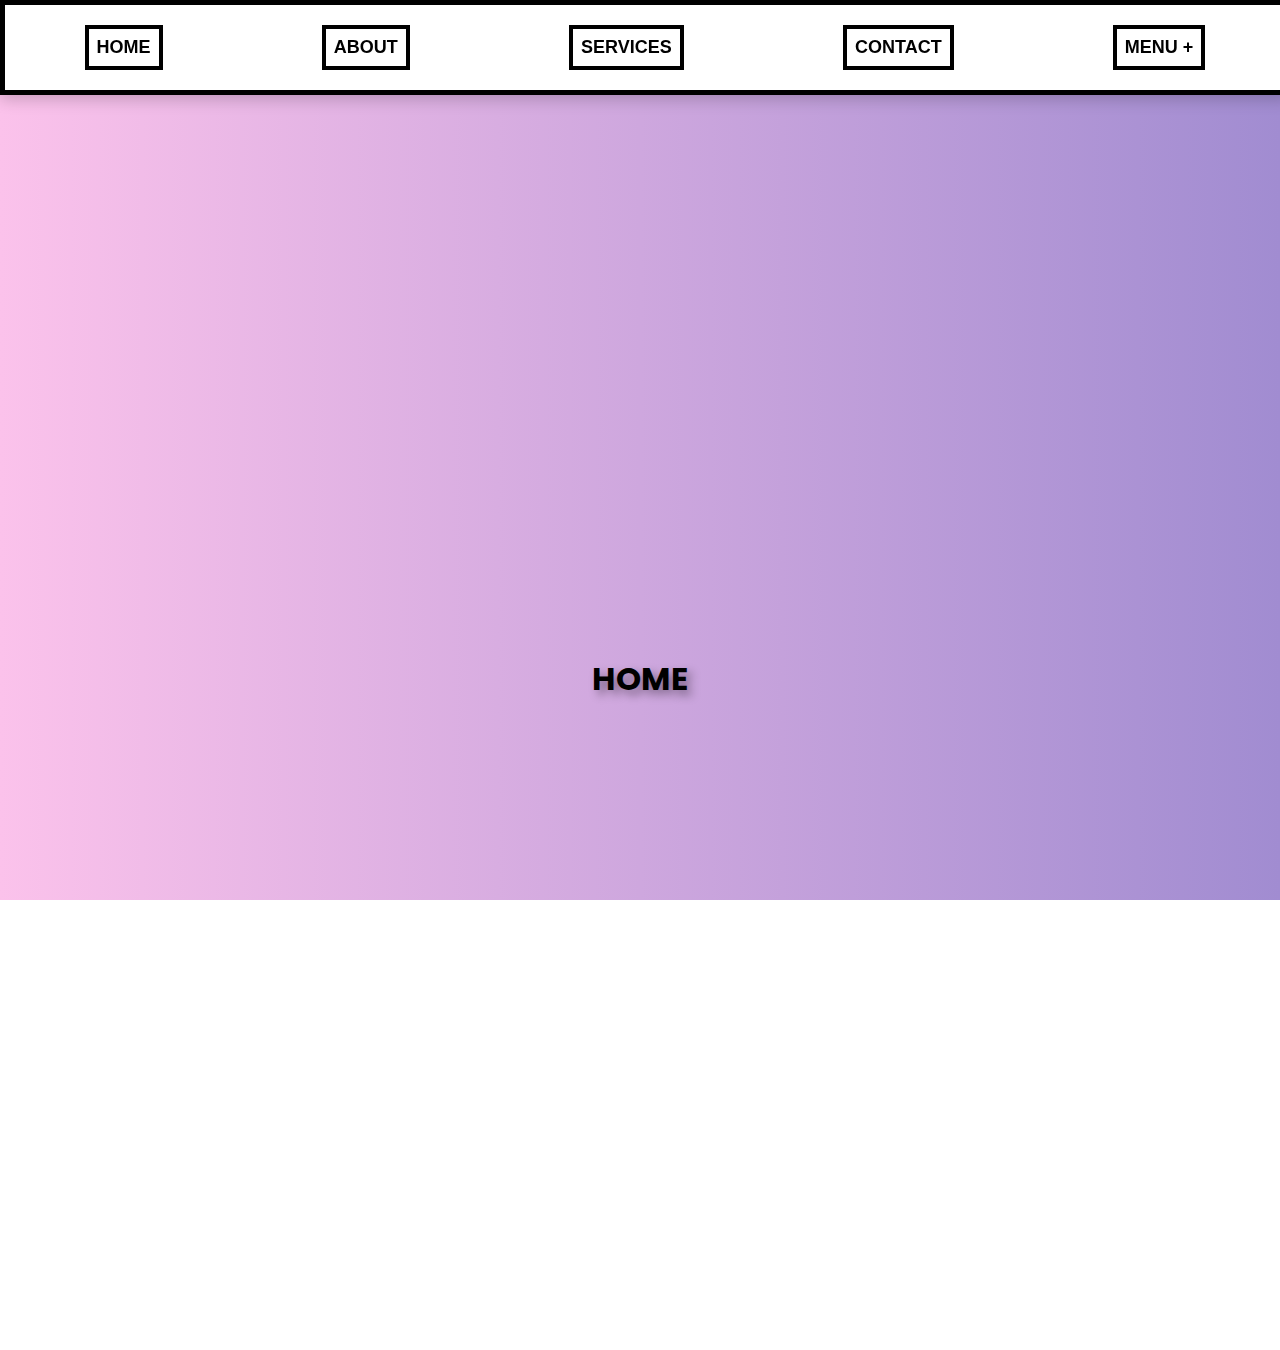
<file: index.html>
<!DOCTYPE html>
<html lang="en">
<head>
    <meta charset="UTF-8">
    <meta name="viewport" content="width=device-width, initial-scale=1.0">
    <title>Navigation menu</title>
    <link rel="stylesheet" href="index.css">
    <link href="https://fonts.googleapis.com/css2?family=Poppins:wght@700&display=swap" rel="stylesheet">
</head>
<body>
    <nav class="navmenu">
            <button id="itema">HOME</button>
            <button id="itemb">ABOUT</button>
            <button id="itemc">SERVICES</button>
            <button id="itemd">CONTACT</button>
            <div class="dropdown">
                <button id="iteme" class="dropdown-btn">MENU <b>+</b></button>
                <div class="dropdown-content">
                    <a href="#option1">Mywebapp</a>
                    <a href="#option2">Mydocuments</a>
                    <a href="https://github.com/">Myprofile</a>
                </div>
            </div>
    </nav>

    <header id="header">
        <p id="title">HOME</p>
    </header>


    <script src="index.js"></script>
</body>
</html>
</file>
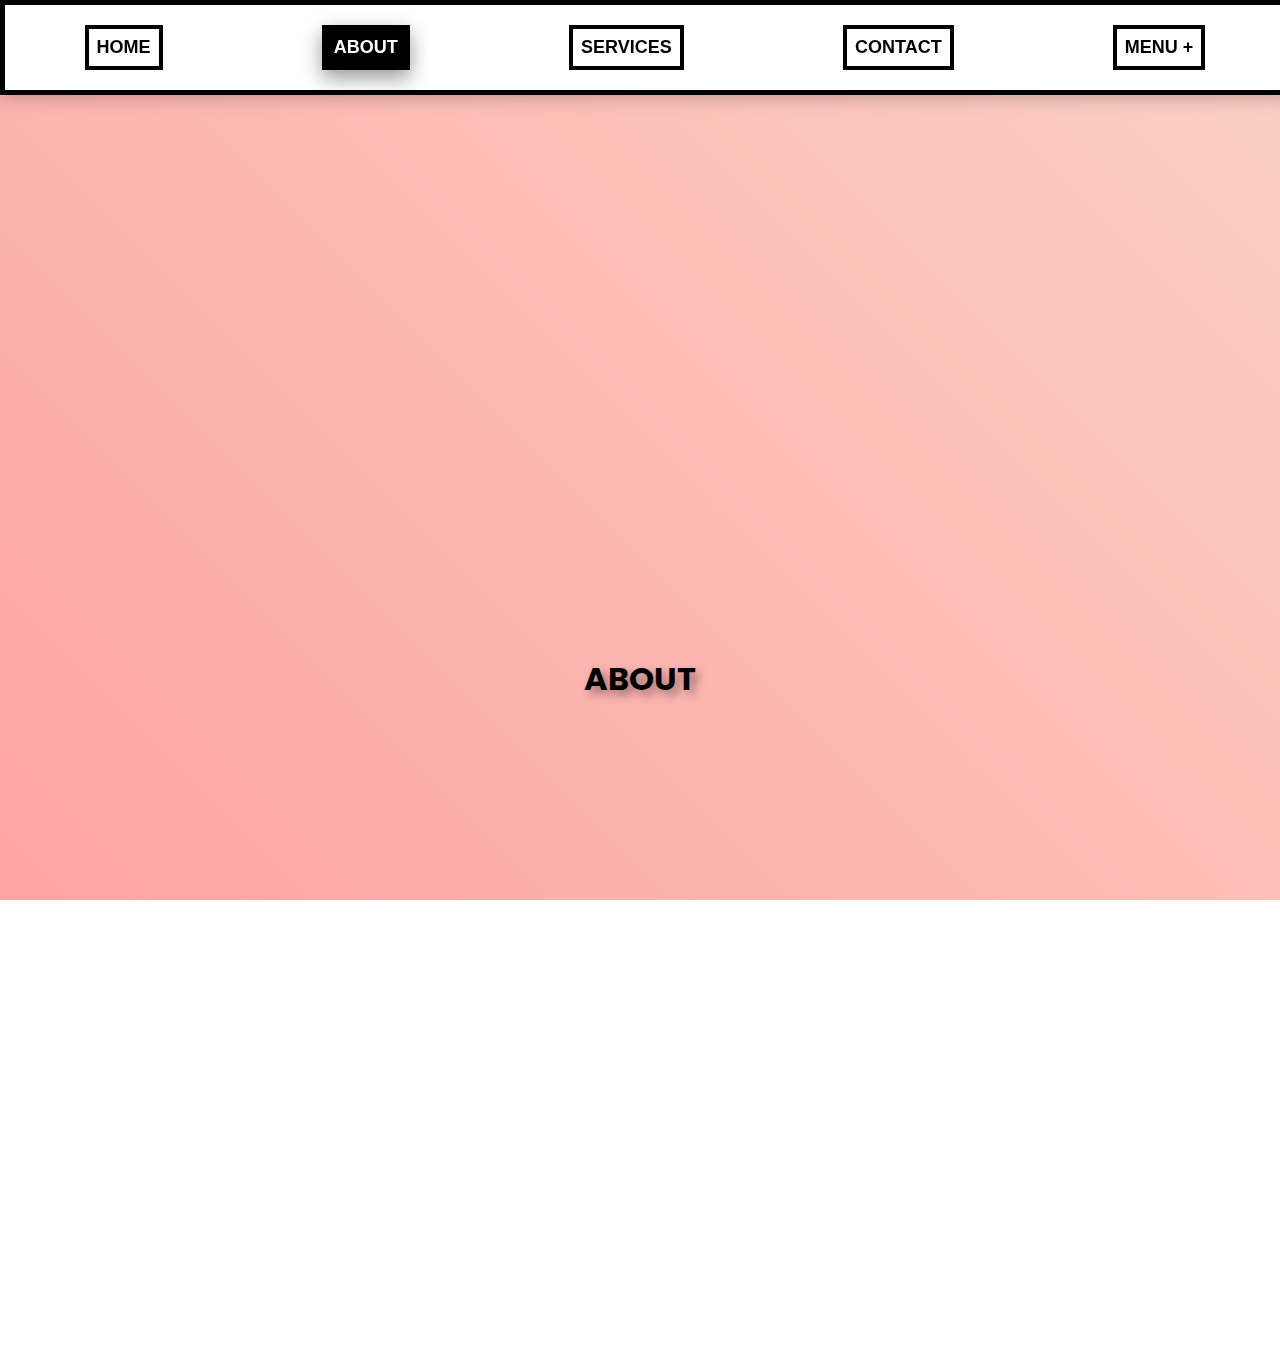
<file: about.html>
<!DOCTYPE html>
<html lang="en">
<head>
    <meta charset="UTF-8">
    <meta name="viewport" content="width=device-width, initial-scale=1.0">
    <title>Navigation menu</title>
    <link rel="stylesheet" href="index.css">
    <link href="https://fonts.googleapis.com/css2?family=Poppins:wght@700&display=swap" rel="stylesheet">
</head>
<body>
    <nav class="navmenu">
            <button id="itema">HOME</button>
            <button id="itemb" class="active">ABOUT</button>
            <button id="itemc">SERVICES</button>
            <button id="itemd">CONTACT</button>
            <div class="dropdown">
                <button id="iteme" class="dropdown-btn">MENU <b>+</b></button>
                <div class="dropdown-content">
                    <a href="#option1">Mywebapp</a>
                    <a href="#option2">Mydocuments</a>
                    <a href="https://github.com/">Myprofile</a>
                </div>
            </div>
    </nav>

    <header id="headera">
        <p id="title">ABOUT</p>
    </header>
    <script src="index.js"></script>
</body>
</html>
</file>
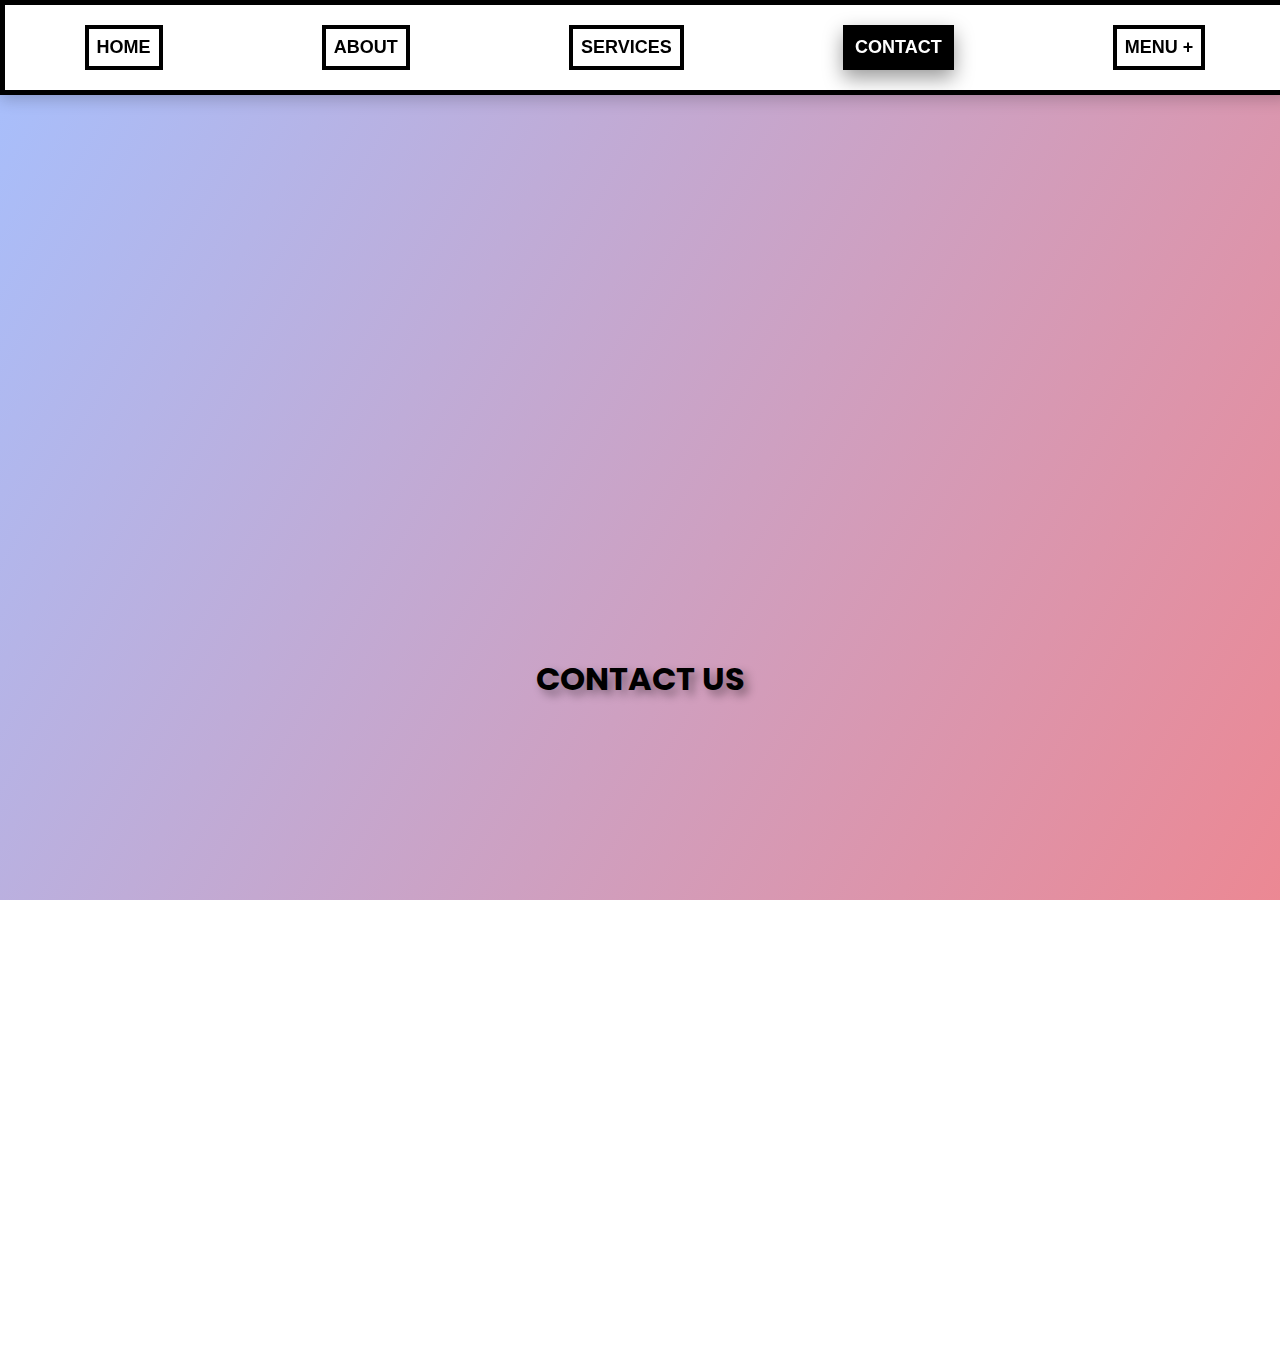
<file: contact.html>
<!DOCTYPE html>
<html lang="en">
<head>
    <meta charset="UTF-8">
    <meta name="viewport" content="width=device-width, initial-scale=1.0">
    <title>Navigation menu</title>
    <link rel="stylesheet" href="index.css">
    <link href="https://fonts.googleapis.com/css2?family=Poppins:wght@700&display=swap" rel="stylesheet">
</head>
<body>
    <nav class="navmenu">
        <button id="itema">HOME</button>
        <button id="itemb">ABOUT</button>
        <button id="itemc">SERVICES</button>
        <button id="itemd" class="active">CONTACT</button>
        <div class="dropdown">
            <button id="iteme" class="dropdown-btn">MENU <b>+</b></button>
            <div class="dropdown-content">
                <a href="#option1">Mywebapp</a>
                <a href="#option2">Mydocuments</a>
                <a href="https://github.com/">Myprofile</a>
            </div>
        </div>
    </nav>

    <header id="headerc">
        <p id="title">CONTACT US</p>
    </header>

    <script src="index.js"></script>
</body>
</html>
</file>
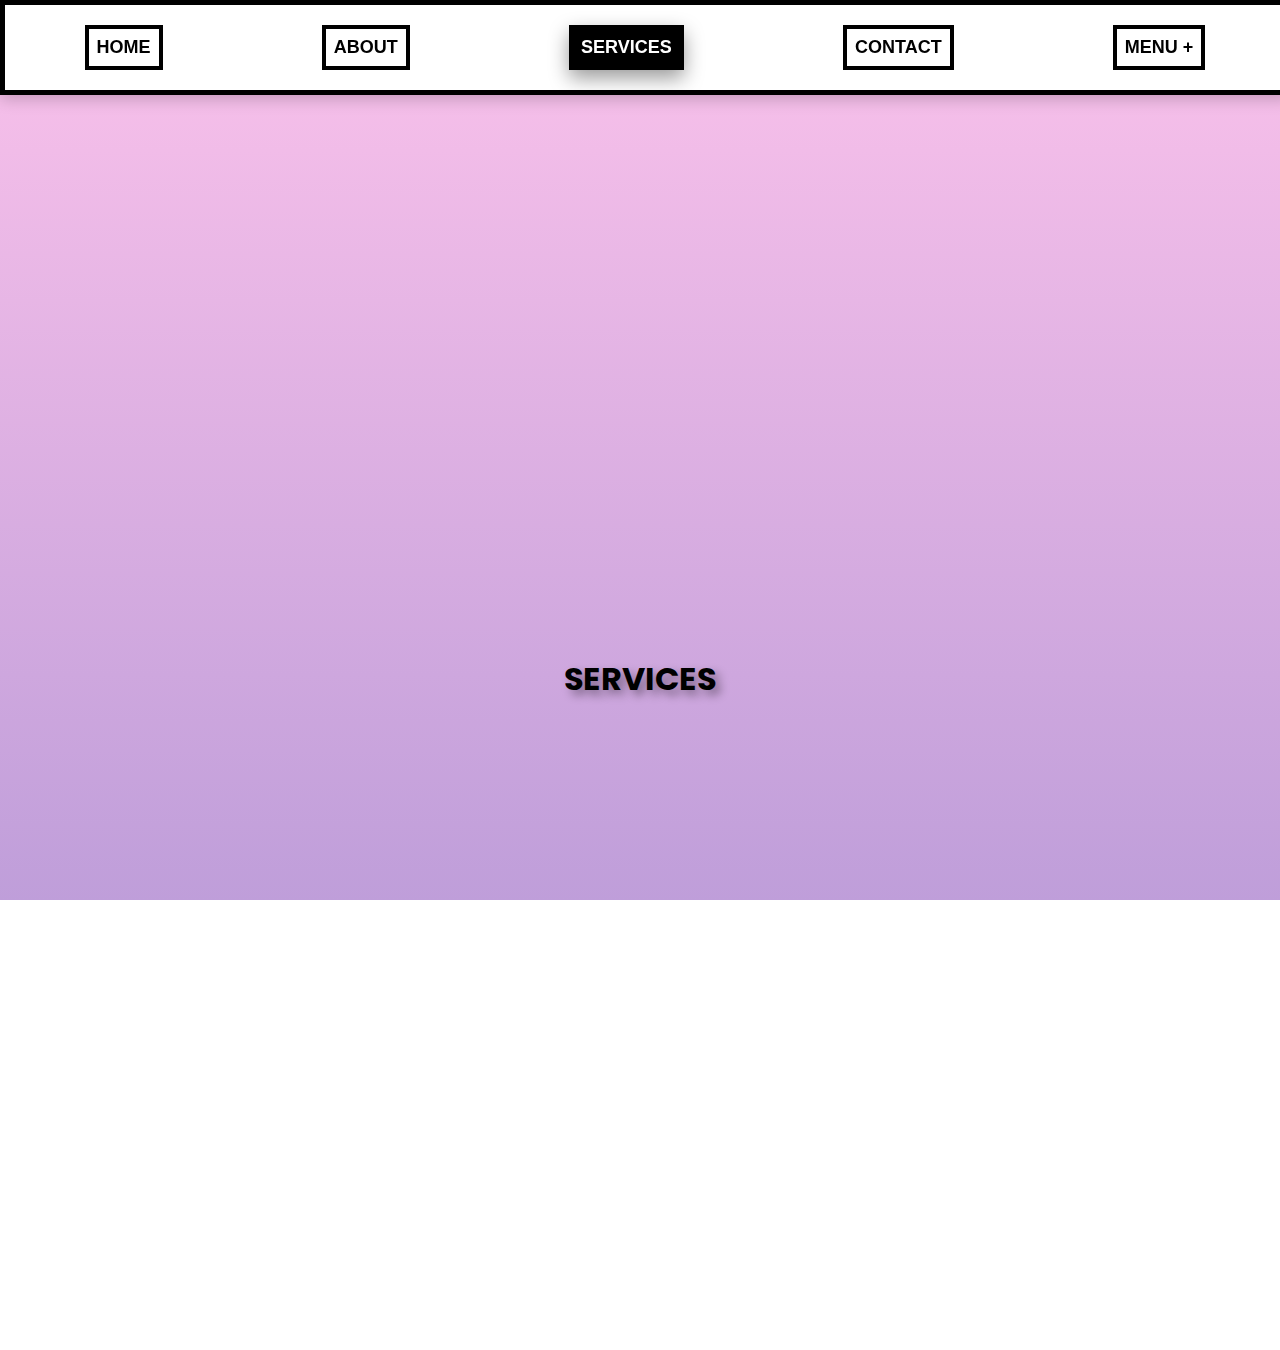
<file: service.html>
<!DOCTYPE html>
<html lang="en">
<head>
    <meta charset="UTF-8">
    <meta name="viewport" content="width=device-width, initial-scale=1.0">
    <title>Navigation menu</title>
    <link rel="stylesheet" href="index.css">
    <link href="https://fonts.googleapis.com/css2?family=Poppins:wght@700&display=swap" rel="stylesheet">
</head>
<body>
    <nav class="navmenu">
            <button id="itema">HOME</button>
            <button id="itemb">ABOUT</button>
            <button id="itemc" class="active">SERVICES</button>
            <button id="itemd">CONTACT</button>
            <div class="dropdown">
                <button id="iteme" class="dropdown-btn">MENU <b>+</b></button>
                <div class="dropdown-content">
                    <a href="#option1">Mywebapp</a>
                    <a href="#option2">Mydocuments</a>
                    <a href="https://github.com/">Myprofile</a>
                </div>
            </div>
    </nav>

    <header id="headerb">
        <p id="title">SERVICES</p>
    </header>
    <script src="index.js"></script>
</body>
</html>
</file>
<file: index.css>
@import url('https://fonts.googleapis.com/css?family=Montserrat:400,700|Open+Sans:400|Open+Sans+Condensed:300');

:root {
    --primary-font: 'Montserrat', sans-serif;
    --secondary-font: 'Open Sans', sans-serif;
    --tertiary-font: 'Open Sans Condensed', sans-serif;
}
html, body {
    margin: 0px;
    padding: 0px;
    height: 100%;   
    font-family: 'Poppins', sans-serif; 
    overflow-x: hidden;
}

.navmenu {
    display: flex;
    border: 5px solid black;
    justify-content: space-around;
    padding-top: 20px;
    padding-bottom: 20px;
    transition: background 0.5s ease, transform 0.3s ease, box-shadow 0.3s ease;
    box-shadow: 0 4px 15px rgba(0, 0, 0, 0.2);
    position: fixed;
    width: 100%;
    top: 0;
    left: 0;
    z-index: 1000;
    background-color: white;
}


#itema, #itemb, #itemc, #itemd,#iteme {
    border: 4px solid black;
    padding: 8px;
    font-size: 18px;
    font-weight: bolder;
    background-color: white;
    color: black;
}

#itema:hover, #itemb:hover, #itemc:hover, #itemd:hover,#iteme:hover
#itema.active, #itemb.active, #itemc.active, #itemd.active,#iteme.active {
    box-shadow: 0 8px 20px rgba(0, 0, 0, 0.4);
    background-color: black;
    color: white;
    transition: background 0.5s ease, transform 0.3s ease, box-shadow 0.3s ease;
}

.dropdown {
    position: relative;
    display: inline-block;
}

.dropdown-content {
    display: none;
    position: absolute;
    background-color: white;
    box-shadow: 0 8px 16px rgba(0, 0, 0, 0.2);
    z-index: 1;
}

.dropdown-content a {
    color: black;
    padding: 10px 40px;
    text-decoration: none;
    display: block;
}

.dropdown-content a:hover {
    background-color: black;
    color: white;
}

.dropdown:hover .dropdown-content {
    display: block;
}

#header {
    position: relative;
    height: 150vh;
    width: 100%;
    background: linear-gradient(to right, #fbc2eb 0%, #a18cd1 100%);
    overflow: hidden;
    box-shadow: 0px 5px 10px rgba(0, 0, 0, 0.2);
}
#headera {
    position: relative;
    height: 150vh;
    width: 100%;
    background: linear-gradient(45deg, #ff9a9e 0%, #fad0c4 99%, #fad0c4 100%);
    overflow: hidden;
    box-shadow: 0px 5px 10px rgba(0, 0, 0, 0.2);
}
#headerb {
    position: relative;
    height: 150vh;
    width: 100%;
    background: linear-gradient(to top, #a18cd1 0%, #fbc2eb 100%);
    overflow: hidden;
    box-shadow: 0px 5px 10px rgba(0, 0, 0, 0.2);
}
#headerc {
    position: relative;
    height: 150vh;
    width: 100%;
    background: linear-gradient(120deg, #a6c0fe 0%, #f68084 100%);
    overflow: hidden;
    box-shadow: 0px 5px 10px rgba(0, 0, 0, 0.2);
}

#title {
    position: absolute;
    font-weight: bold;
    font-size: 2em;
    text-align: center;
    width: 100%;
    top: 50%;
    margin-top: -20px;
    text-shadow: 5px 5px 10px rgba(0, 0, 0, 0.4);
}

.scrolled {
    background-color: #555;
}
</file>
